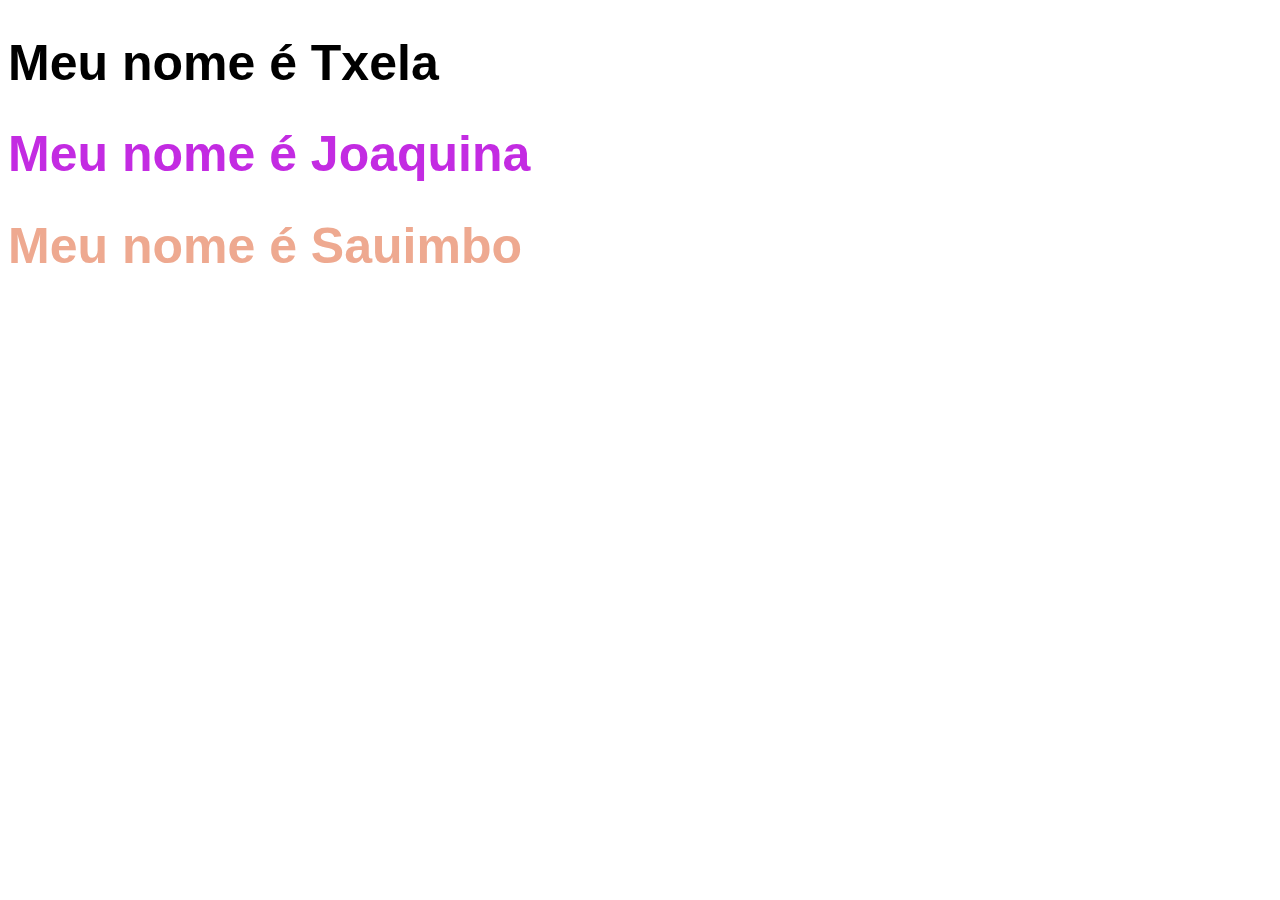
<file: index.html>
<!DOCTYPE html>
<html lang="en">
<head>
    <meta charset="UTF-8">
    <meta http-equiv="X-UA-Compatible" content="IE=edge">
    <meta name="viewport" content="width=device-width, initial-scale=1.0">
   
     <link rel="stylesheet" href="estilo.css">
    <title>Aula4</title>
</head>
<body>

    <h1 class="titulo">
    Meu nome é Txela
 </h1>

 <h1 class="titulo txtRoxo">
    Meu nome é Joaquina
 </h1>

 <h1 class="titulo txtVermelho">
    Meu nome é Sauimbo
 </h1>

</body>
</html>
</file>
<file: estilo.css>
.titulo{
   font-size: 50px;
   font-weight: 900;
   font-family: 'Lucida Sans', 'Lucida Sans Regular', 'Lucida Grande', 'Lucida Sans Unicode', Geneva, Verdana, sans-serif;
}
.txtRoxo{
    color: rgb(195, 43, 226);
}
.txtVermelho{
    color: #eea990;
}
</file>
